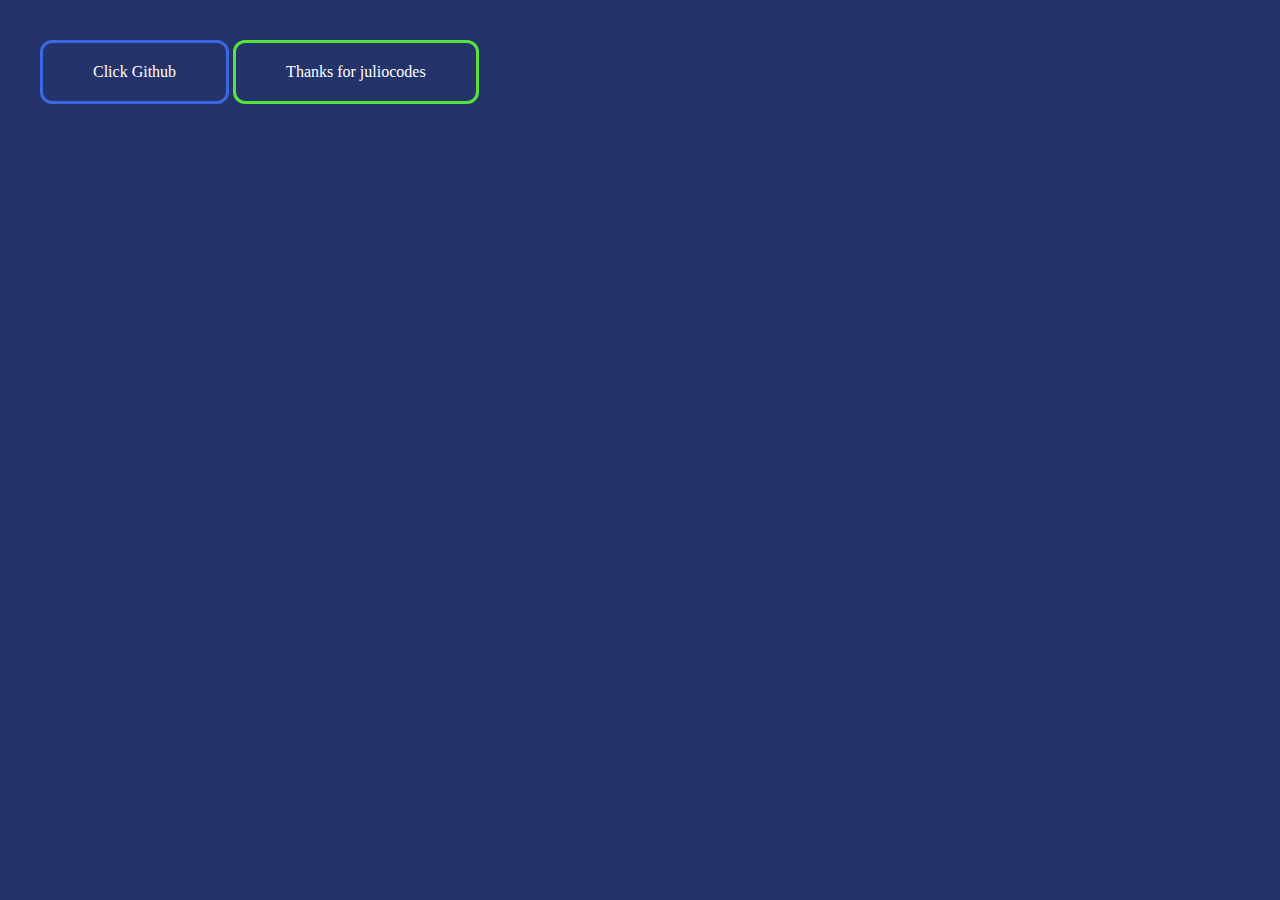
<file: index.html>
<!DOCTYPE html>
<html lang="en">
<head>
    <meta charset="UTF-8">
    <meta http-equiv="X-UA-Compatible" content="IE=edge">
    <meta name="viewport" content="width=device-width, initial-scale=1.0">
    <title>Button-Pulse-Animation</title>
    <link rel="stylesheet" href="style.css">
</head>
<body>
    <a href="https://github.com/baklovea" class="button" target="_blank">Click Github</a>
    <a href="https://github.com/JulioCodesSM" class="button_2" target="_blank">Thanks for juliocodes</a>
</body>
</html>
</file>
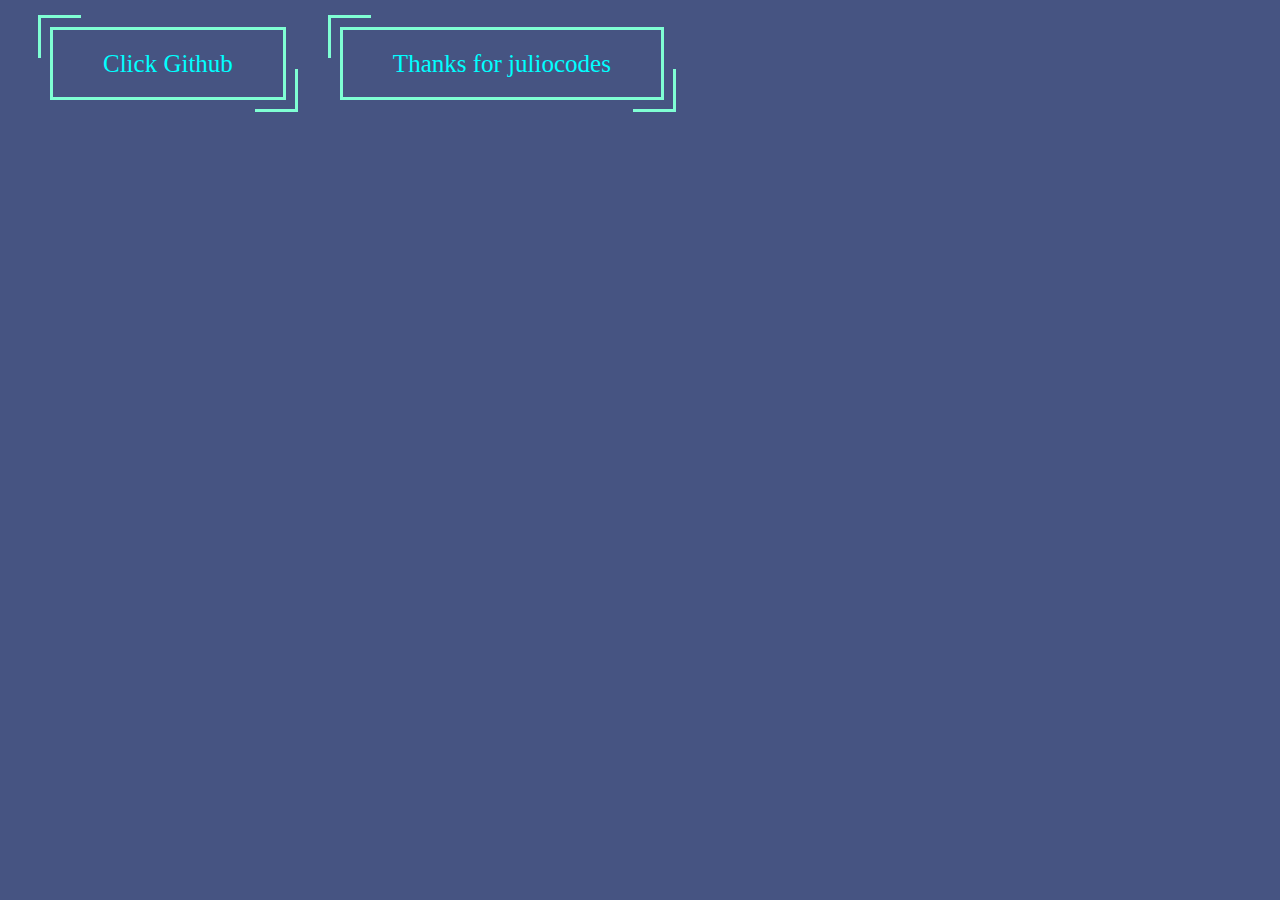
<file: Button_Border_Animation/index.html>
<!DOCTYPE html>
<html lang="en">
<head>
    <meta charset="UTF-8">
    <meta http-equiv="X-UA-Compatible" content="IE=edge">
    <meta name="viewport" content="width=device-width, initial-scale=1.0">
    <link rel="stylesheet" href="style.css">
    <title>Button-Border-Animation</title>
</head>
<body>
    <a href="https://github.com/baklovea" class="button" target="_blank">Click Github</a>
    <a href="https://github.com/JulioCodesSM" class="button_2" target="_blank">Thanks for juliocodes</a>
</body>
</html>
</file>
<file: style.css>
body{
    background-color:rgb(36, 52, 107);
    margin: 40px;
}

.button{
    display: inline-block;
    color: #fff;
    text-decoration: none;
    padding: 20px 50px;
    border: 3px solid #3c67e3;
    border-radius: 12px;
}

.button:hover{
    animation: pulsate 1s ease-in-out;
}

@keyframes pulsate {
    0% {
        box-shadow: 
        0 0 25px #5ddcff,
        0 0 50px #4e30c2;
}
}

.button_2{
    display: inline-block;
    color: #fff;
    text-decoration: none;
    padding: 20px 50px;
    border: 3px solid #55e33c;
    border-radius: 12px;
}

.button_2:hover{
    animation: pulsate 1s ease-in-out;
}

@keyframes pulsate {
    0% {
        box-shadow: 
        0 0 25px #5ddcff,
        0 0 50px #4e30c2;
}
}
</file>
<file: Button_Border_Animation/style.css>
body{
    background-color:rgb(70, 84, 130);
    margin: 50px;
}

.button{
    text-decoration: none;
    font-size: 25px;
    color: aqua;
    padding: 20px 50px;
    border: 3px solid aquamarine;
    position: relative;
}
.button::before,
.button::after{
    content: '';
    position: absolute;
    width: 40px;
    height: 40px;
    border: inherit;
    transition: all .5s ease-in;
}
.button::before{
    top: -15px;
    left: -15px;
    border-width: 3px 0 0 3px;
}
.button::after{
    bottom: -15px;
    right: -15px;
    border-width: 0 3px 3px 0;
}
.button:hover::before,
.button:hover::after{
    width: calc(100% + 27px);
    height: calc(100% + 27px);
}

.button_2{
    text-decoration: none;
    font-size: 25px;
    color: aqua;
    padding: 20px 50px;
    border: 3px solid aquamarine;
    position: relative;
    margin-left: 50px;
}
.button_2::before,
.button_2::after{
    content: '';
    position: absolute;
    width: 40px;
    height: 40px;
    border: inherit;
    transition: all .5s ease-in;
}
.button_2::before{
    top: -15px;
    left: -15px;
    border-width: 3px 0 0 3px;
}
.button_2::after{
    bottom: -15px;
    right: -15px;
    border-width: 0 3px 3px 0;
}
.button_2:hover::before,
.button_2:hover::after{
    width: calc(100% + 27px);
    height: calc(100% + 27px);
}
</file>
